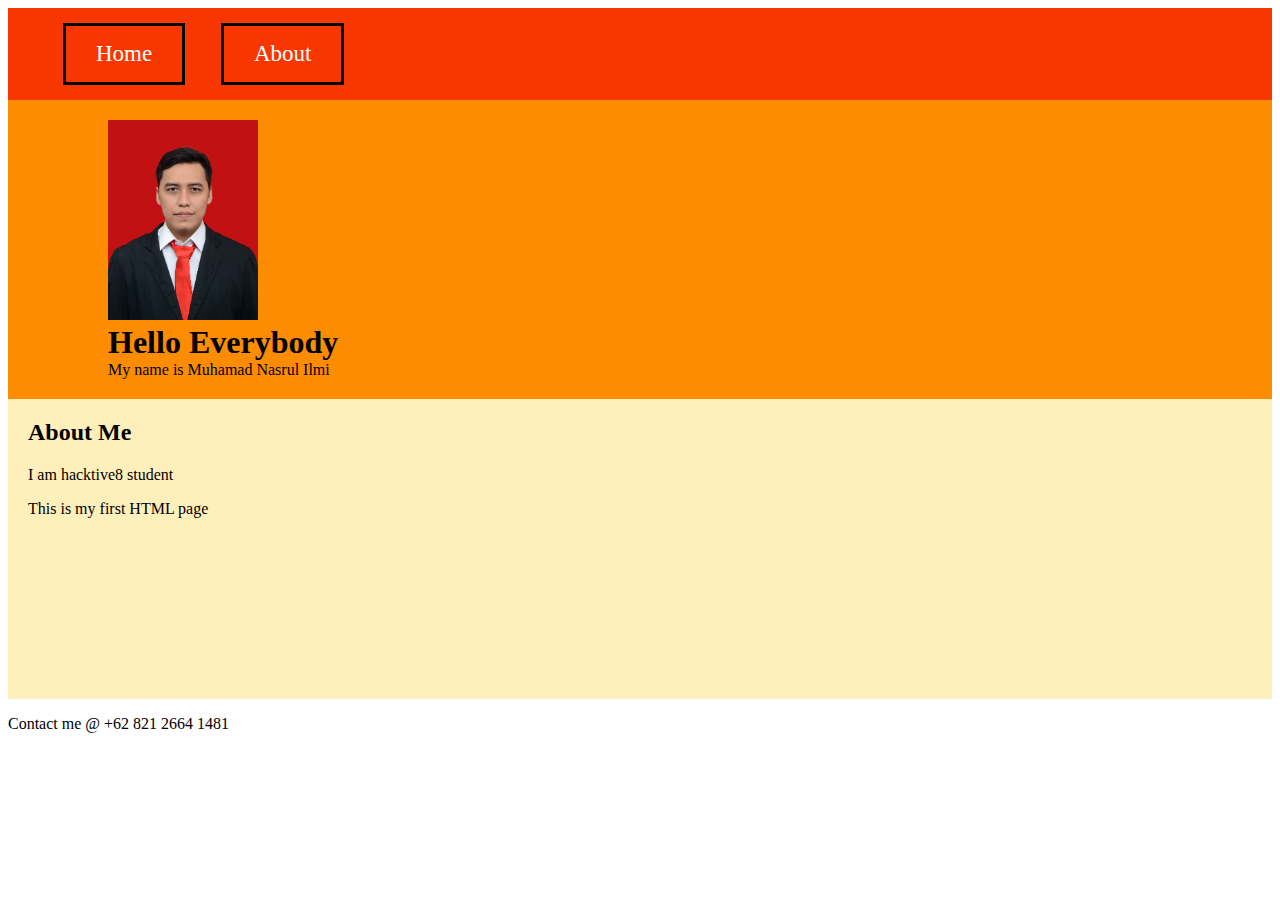
<file: index.html>
<!DOCTYPE html>
<html lang="en">
<head>
    <meta charset="UTF-8">
    <meta name="viewport" content="width=device-width, initial-scale=1.0">
    <title>Document</title>
    <link rel="stylesheet" href="style.css" type="text/css">
</head>
<body>
    <header>
        <nav>
            <ul>
                <li>Home</li>
                <li>About</li>
            </ul>
        </nav>
    </header>

    <main>
        <div id="intro">
            <img src="images/foto.jpg" alt="author profile photo">
            <div class="opening">
                <h1>Hello Everybody</h1>
                <p>My name is Muhamad Nasrul Ilmi</p>
            </div>
        </div>
        <div class="content">
            <h2>About Me</h2>
            <p>I am hacktive8 student</p>
            <p>This is my first HTML page</p>
            
        </div>
    </main>

    <footer>
        <p>Contact me @ +62 821 2664 1481</p>
    </footer>
</body>
</html>
</file>
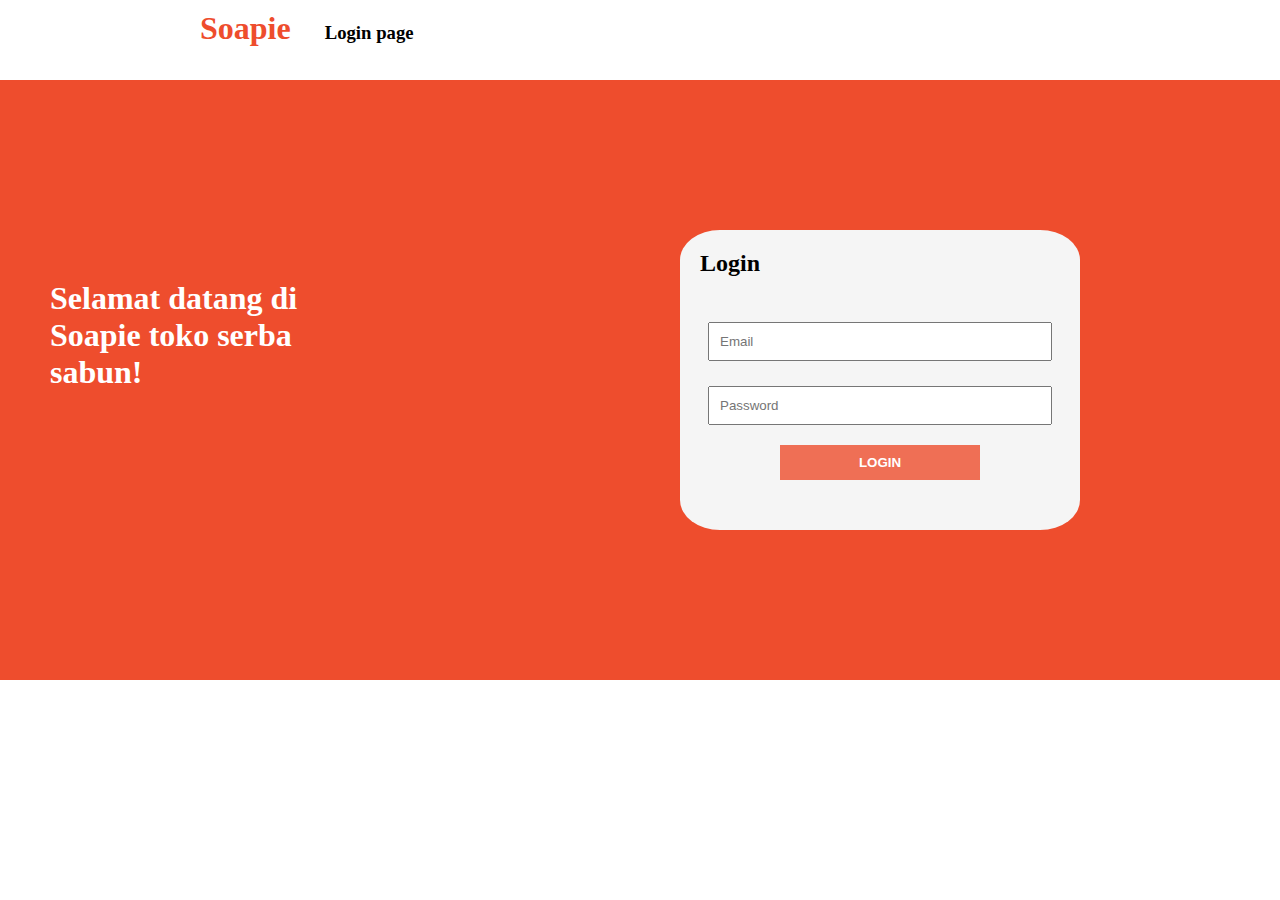
<file: final_project/index.html>
<!DOCTYPE html>
<html lang="en">
<head>
    <meta charset="UTF-8">
    <meta name="viewport" content="width=device-width, initial-scale=1.0">

    <link href="style.css" rel="stylesheet" type="text/css">

    <title>Soapie Login Page</title>
</head>
<body>
    <header>
        <h1 class="heading logo">Soapie</h1>
        <h3 class="heading">Login page</h3>
    </header>

    <main>
        <h1>Selamat datang di Soapie toko serba sabun!</h1>
        <div class="fLanding">
            <h2>Login</h2>
            <form action="home.html">
                <input type="email" id="username" placeholder="Email" required/>
                <input type="password" id="password" placeholder="Password" minlength="6" maxlength="15" required/>
                <button id="loginBtn" onclick="login()">LOGIN</button>
            </form>
        </div>
    </main>

    <script type="text/javascript" src="script.js"></script>

    <footer>

    </footer>
</body>
</html>
</file>
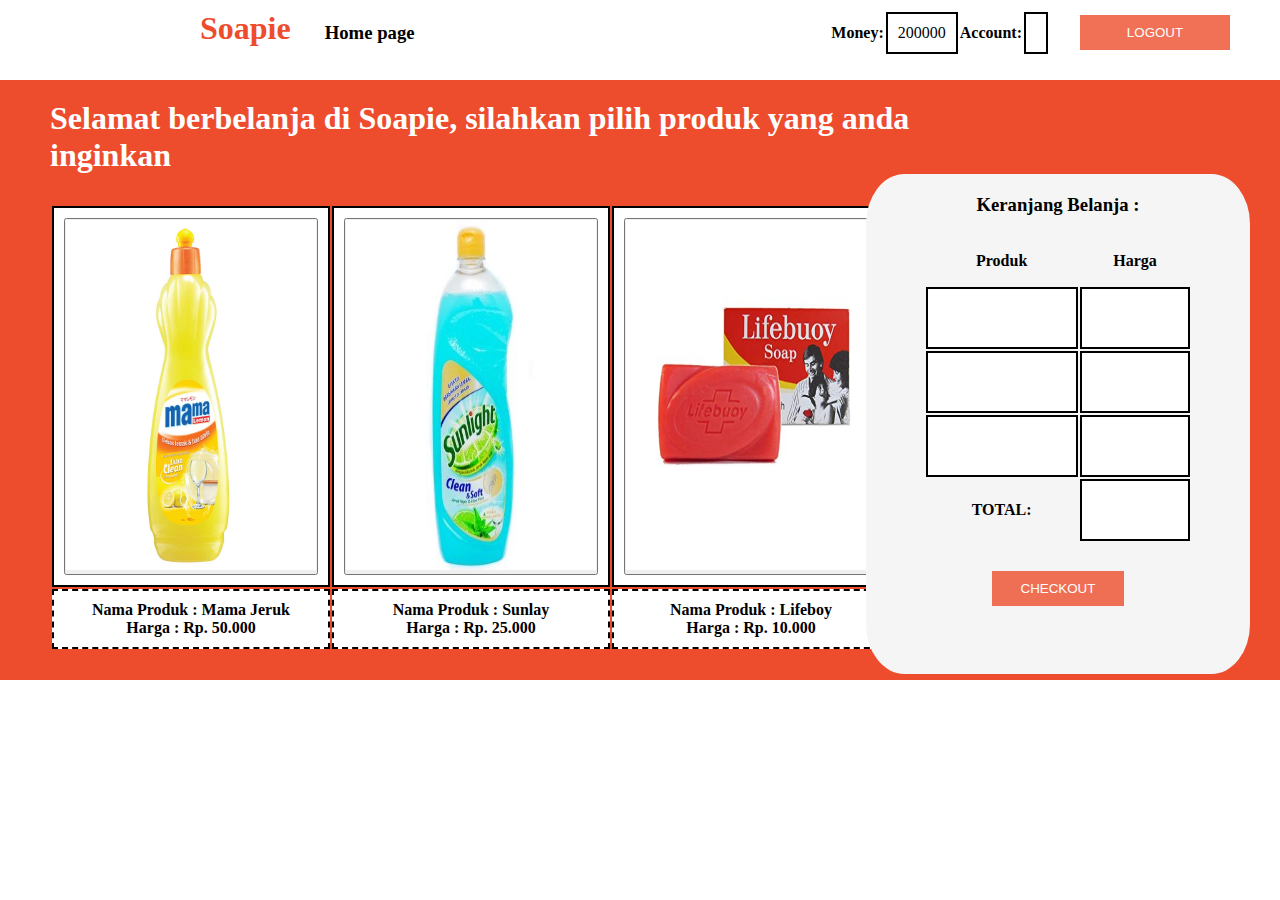
<file: final_project/home.html>
<!DOCTYPE html>
<html lang="en">
<head>
    <meta charset="UTF-8">
    <meta name="viewport" content="width=device-width, initial-scale=1.0">

    <link href="style.css" rel="stylesheet" type="text/css">

    <title>Soapie Home Page</title>
</head>
<body>
    <header>
        <h1 class="logo heading">Soapie</h1>
        <h3 class="heading">Home page</h3>
        
        <div id="account" class="heading">
            <table class="heading">
                <tr>
                    <th>Money: </th>
                    <td id="money" >money</td>
                    <th>Account: </th>
                    <td id="show"></td>
                </tr>
            </table>

            <button id="logout" onclick="location.href = 'index.html'">LOGOUT</button>
        </div>
    </header>

    <main>
        <div class="home">
            <h1>Selamat berbelanja di Soapie, silahkan pilih produk yang anda inginkan</h1>
        </div>

        <div class="display">
            <table>
                <tr>
                    <td><button id="item1" value="50000" onclick="buy()"><img src="./images/HCLE-MAMA-002A-1.jpg" alt="product mamajeruk"></button></td>
                    <td><button id="item2" value="25000" onclick="buy2()"><img src="./images/sunlay.jpg" alt="product sunlay"></button></td>
                    <td><button id="item3" value="10000" onclick="buy3()"><img src="./images/lifeboy.jpg" alt="product sunlay"></button></td>
                </tr>
                <tr>
                    <th>Nama Produk : Mama Jeruk<br> Harga : Rp. 50.000</th>
                    <th>Nama Produk : Sunlay<br> Harga : Rp. 25.000</th>
                    <th>Nama Produk : Lifeboy<br> Harga : Rp. 10.000</th>
                </tr>
            </table>
        </div>

        <div class="keranjang">
            <h3>Keranjang Belanja : </h3>
            <table>
                <tr>
                    <th>Produk</th>
                    <th>Harga</th>
                </tr>
                <tr>
                    <td id="produk"></td>
                    <td id="harga"></td>
                </tr>
                <tr>
                    <td id="produk2"></td>
                    <td id="harga2"></td>
                </tr>
                <tr>
                    <td id="produk3"></td>
                    <td id="harga3"></td>
                </tr>
                <tr>
                    <th>TOTAL: </th>
                    <td id="total"></td>
                </tr>
                <tr>
                    <th colspan="2"><button id="checkout" onclick="validate()">CHECKOUT</button></th>
                </tr>
            </table>
        </div>
    </main>

    <script type="text/javascript" src="script.js"></script>

    <footer>

    </footer>
</body>
</html>
</file>
<file: style.css>
header{
    background-color: #f83600;
    color: white;
    padding: 5px 0;
    font-size: 23px;
}

nav li{
    display: inline-block;
    padding: 15px 30px;
    margin: 0 15px;
    border: 3px solid black;
}

nav ul{
    margin-top: 10px;
    margin-bottom: 10px;
}

#intro {
    background-color: #fe8c00;
    padding: 20px 100px;
    margin: 0;
}

#intro p{
    margin-bottom: 0;
    margin-top: 0;
}

#intro h1{
    margin-top: 0;
    margin-bottom: 0;
}

#intro img{
    height: 200px;
    width: 150px;
}

.content{
    background-color: #ffefba;
    height: 280px;
    padding-left: 20px;
    padding-top: 20px;
}

.content h2{
    margin-top: 0;
}
</file>
<file: final_project/style.css>
* {
    padding: 0;
    margin: 0;
}

header{
    height: 60px;
    padding: 10px 0 10px 200px;
}

header h3 {
    padding-left: 30px;
}

.logo {
    color: rgb(238, 77, 45);
}

.heading{
    display: inline-block;
}

main {
    height: 600px;
    background-color: rgb(238, 77, 45);;
}

main h1{
    color: white;
    float: left;
    width: 25%;
    padding-top: 200px;
    padding-left: 50px;
}

.home h1{
    color: white;
    float: left;
    width: 70%;
    padding-top: 20px;
    padding-left: 50px;
}

.fLanding {
    position: relative;
    float: right;
    height: 300px;
    width: 400px;
    background-color: whitesmoke;
    margin-right: 200px;
    margin-top: 150px;
    border-radius: 10%;
}

.fLanding h2{
    padding: 20px;
}

form {
    text-align: center;
}

form input{
    width: 80%;
    padding: 10px;
    margin-top: 25px;
}

#loginBtn {
    padding: 10px;
    margin: 20px;
    margin-left: 100px;
    position: relative;
    display: block;
    width: 50%;
    font-weight: bold;
    background-color: rgba(238, 77, 45, 80%);
    color: white;
    border: transparent;
}

#show {
    margin-right: 50px;
}

#account {
    float: right;
    padding-right: 50px;
}

#account table{
    margin-right: 30px;
}

#logout{
    background-color: rgba(238, 77, 45, 80%);
    color: white;
    border: transparent;
    padding: 10px;
    width: 150px;
    float: right;
    margin-top: 5px;
}

td {
    padding: 10px;
    background-color: white;
    border: 2px solid black;
}

.display {
    float: left;
    position: relative;
    height: 70%;
    width: 60%;
    padding: 30px 0 0 50px;
}

.display table{
    margin-bottom: 50px;
}

.display img{
    position: relative;
    height: 350px;
    width: 250px;
}

.display th{
    background-color: white;
    border: 2px dashed black;
    padding: 10px;
}

.keranjang {
    position: relative;
    float: right;
    height: 500px;
    width: 30%;
    background-color: whitesmoke;
    border-radius: 10%;
    margin-top: 0px;
    margin-right: 30px;
}

.keranjang h3{
    padding: 20px;
    text-align: center;
}

.keranjang table{
    margin: auto;
    width: 70%;
    height: 80%;
}

#checkout {
    background-color: rgba(238, 77, 45, 80%);
    color: white;
    border: transparent;
    padding: 10px;
    width: 50%;
}
</file>
